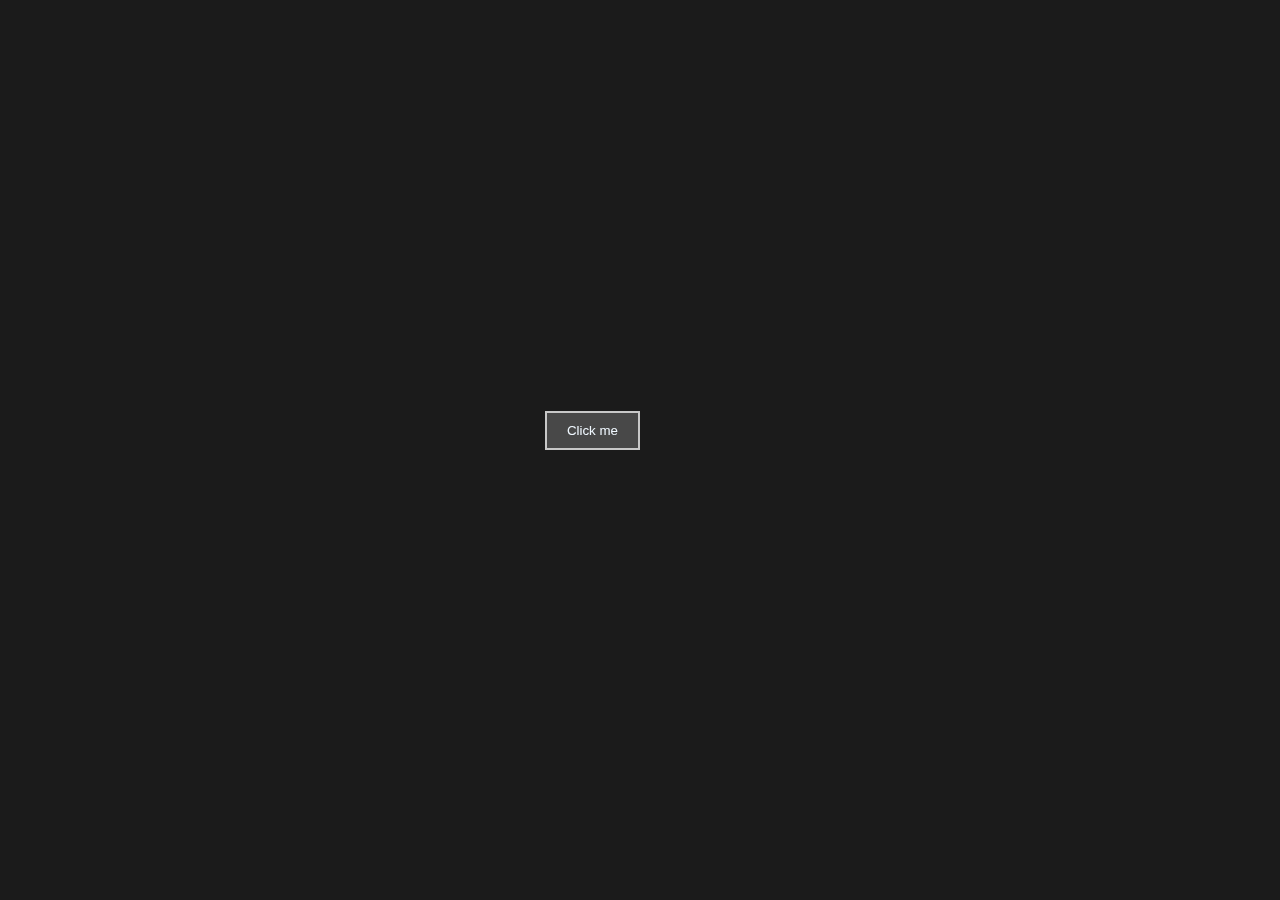
<file: index.html>
<!DOCTYPE html>
<html lang="en">
<head>
    <meta charset="UTF-8">
    <meta http-equiv="X-UA-Compatible" content="IE=edge">
    <meta name="viewport" content="width=device-width, initial-scale=1.0">
    <title>Just button</title>
    <link rel="stylesheet" href="style.css">
</head>
<body>
    <button id="button">Click me</button>
    <script src="script.js"></script>
</body>
</html>
</file>
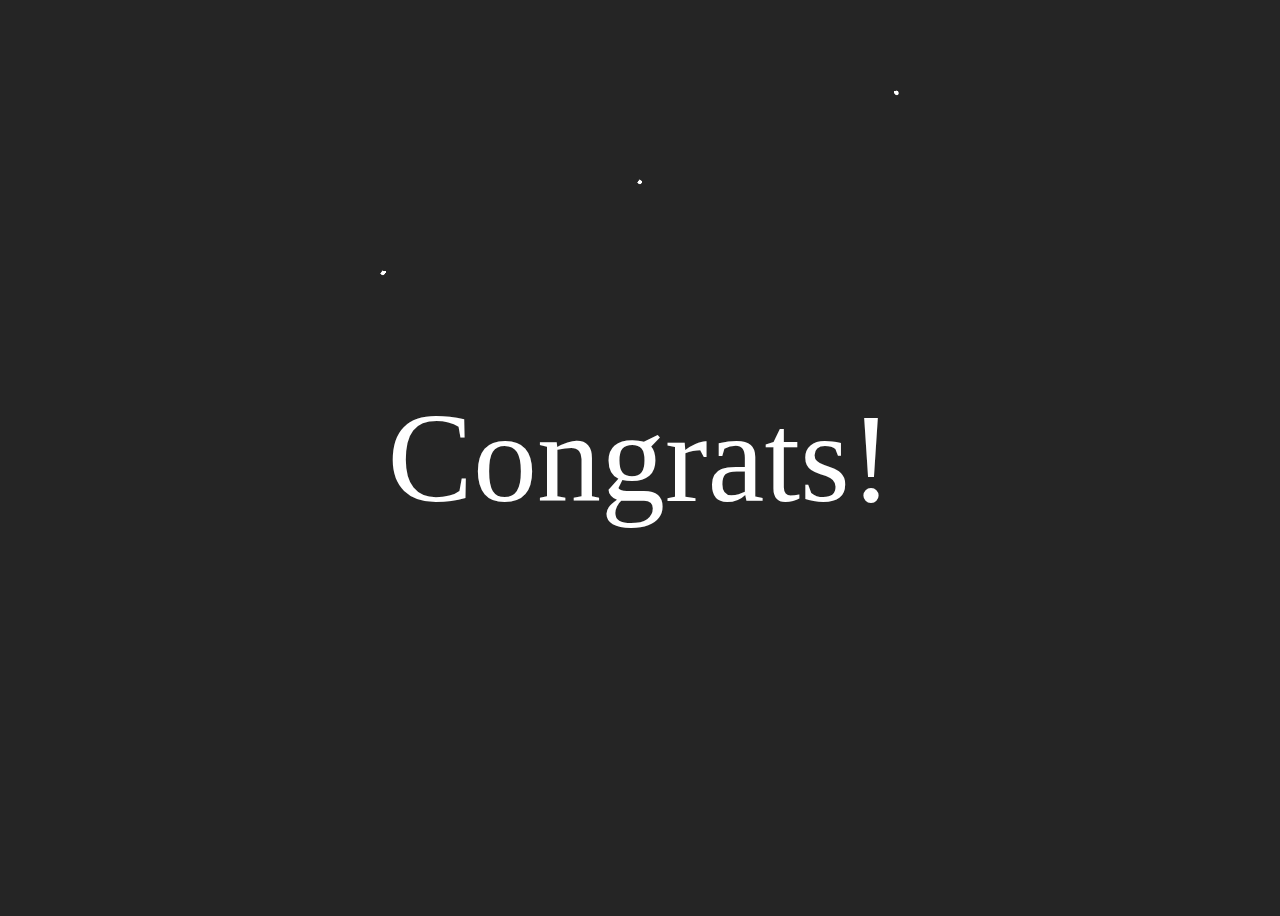
<file: end-page/index.html>
<!DOCTYPE html>
<html lang="en">
<head>
    <meta charset="UTF-8">
    <meta http-equiv="X-UA-Compatible" content="IE=edge">
    <meta name="viewport" content="width=device-width, initial-scale=1.0">
    <title>Nice!</title>
    <link rel="stylesheet" href="style-endpage.css">
</head>
<body>
    <div class="title">Congrats!</div>
    <div class="firework"></div>
    <div class="firework"></div>
    <div class="firework"></div>
</body>
</html>
</file>
<file: style.css>
*{
    margin: 0;
    padding: 0;
    box-sizing: border-box;
}
body{
    background-color: #1b1b1b;
}
#button{
    padding: 10px 20px;
    position: fixed;
    bottom: 50%;
    right: 50%;
    cursor: pointer;
    border: solid rgba(255,255,255,0.70) 2px;
    background-color: rgba(255,255,255,0.20);
    color: aliceblue;
    animation: button 3s infinite;
}
@keyframes button {
    0% {
        border: solid rgba(255,255,255,0.70) 2px;
        background-color: rgba(255,255,255,0.20);
    }
    50% {
        border: solid rgba(255,255,255,0.30) 2px;
        background-color: rgba(255,255,255,0.05);
    }
    100% {
        border: solid rgba(255,255,255,0.70) 2px;
        background-color: rgba(255,255,255,0.20);
    }
}
</file>
<file: end-page/style-endpage.css>
html{
    overflow: hidden;
}
body{
    background-color: #252525;
    display: grid;
    place-items: center;
    height: 100vh;
}
.title{
    color: #fff;
    font-size: 10vw;
}


@keyframes firework {
    0% { transform: translate(var(--x), var(--initialY)); width: var(--initialSize); opacity: 1; }
    50% { width: 0.5vmin; opacity: 1; }
    100% { width: var(--finalSize); opacity: 0; }
  }
  .firework,
  .firework::before,
  .firework::after
  {
    --initialSize: 0.5vmin;
    --finalSize: 45vmin;
    --particleSize: 0.2vmin;
    --y: -30vmin;
    --x: -50%;
    --initialY: 60vmin;
    content: "";
    animation: firework 2s infinite;
    position: absolute;
    top: 50%;
    left: 50%;
    transform: translate(-50%, var(--y));
    width: var(--initialSize);
    aspect-ratio: 1;
    background: 

    radial-gradient(circle, #fff var(--particleSize), #0000 0) 50% 0%,
    radial-gradient(circle, #fff var(--particleSize), #0000 0) 100% 50%,
    radial-gradient(circle, #fff var(--particleSize), #0000 0) 50% 100%,
    radial-gradient(circle, #fff var(--particleSize), #0000 0) 0% 50%,
    
      /* bottom right */
    radial-gradient(circle, #fff var(--particleSize), #0000 0) 80% 90%,
    radial-gradient(circle, #fff var(--particleSize), #0000 0) 95% 90%,
    radial-gradient(circle, #fff var(--particleSize), #0000 0) 90% 70%,
    radial-gradient(circle, #fff var(--particleSize), #0000 0) 100% 60%,
    radial-gradient(circle, #fff var(--particleSize), #0000 0) 55% 80%,
    radial-gradient(circle, #fff var(--particleSize), #0000 0) 70% 77%,
    
      /* bottom left */
    radial-gradient(circle, #fff var(--particleSize), #0000 0) 22% 90%,
    radial-gradient(circle, #fff var(--particleSize), #0000 0) 45% 90%,
    radial-gradient(circle, #fff var(--particleSize), #0000 0) 33% 70%,
    radial-gradient(circle, #fff var(--particleSize), #0000 0) 10% 60%,
    radial-gradient(circle, #fff var(--particleSize), #0000 0) 31% 80%,
    radial-gradient(circle, #fff var(--particleSize), #0000 0) 28% 77%,
    radial-gradient(circle, #fff var(--particleSize), #0000 0) 13% 72%,
    
      /* top left */
    radial-gradient(circle, #fff var(--particleSize), #0000 0) 80% 10%,
    radial-gradient(circle, #fff var(--particleSize), #0000 0) 95% 14%,
    radial-gradient(circle, #fff var(--particleSize), #0000 0) 90% 23%,
    radial-gradient(circle, #fff var(--particleSize), #0000 0) 100% 43%,
    radial-gradient(circle, #fff var(--particleSize), #0000 0) 85% 27%,
    radial-gradient(circle, #fff var(--particleSize), #0000 0) 77% 37%,
    radial-gradient(circle, #fff var(--particleSize), #0000 0) 60% 7%,
    
      /* top right */
    radial-gradient(circle, #fff var(--particleSize), #0000 0) 22% 14%,
    radial-gradient(circle, #fff var(--particleSize), #0000 0) 45% 20%,
    radial-gradient(circle, #fff var(--particleSize), #0000 0) 33% 34%,
    radial-gradient(circle, #fff var(--particleSize), #0000 0) 10% 29%,
    radial-gradient(circle, #fff var(--particleSize), #0000 0) 31% 37%,
    radial-gradient(circle, #fff var(--particleSize), #0000 0) 28% 7%,
    radial-gradient(circle, #fff var(--particleSize), #0000 0) 13% 42%
    ;
    background-size: var(--initialSize) var(--initialSize);
    background-repeat: no-repeat;
}

.firework::before {
    --x: -50%;
    --y: -50%;
    --initialY: -50%;
    transform: translate(-50%, -50%) rotate(40deg) scale(1.3) rotateY(40deg);
}

.firework::after {
    --x: -50%;
    --y: -50%;
    --initialY: -50%;
    transform: translate(-50%, -50%) rotate(170deg) scale(1.15) rotateY(-30deg);
}

.firework:nth-child(2) {
    --x: 30vmin;
}

.firework:nth-child(2),
.firework:nth-child(2)::before,
.firework:nth-child(2)::after {
    --finalSize: 40vmin;
    left: 30%;
    top: 60%;
    animation-delay: -0.25s;
}

.firework:nth-child(3) {
    --x: -30vmin;
    --y: -50vmin;
}

.firework:nth-child(3),
.firework:nth-child(3)::before,
.firework:nth-child(3)::after {
    --finalSize: 35vmin;
    left: 70%;
    top: 60%;
    animation-delay: -0.4s;
}
</file>
